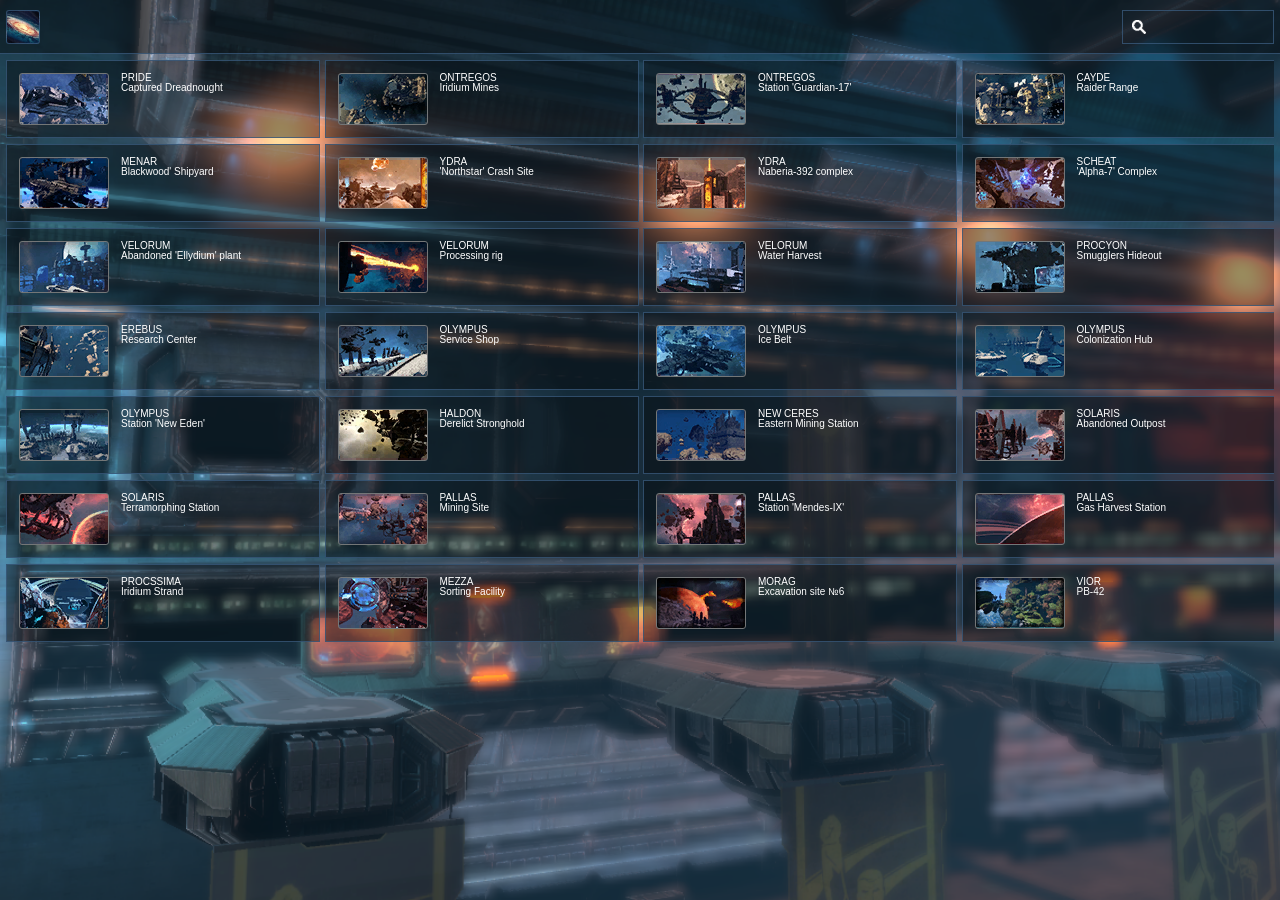
<file: index.html>
<!DOCTYPE html>
<html lang="en">
	<head>
		<link rel="stylesheet" href="style.css">
		<script src="https://code.jquery.com/jquery-1.12.4.js">
		</script>
	</head>
	<body id="body">
		<script>
			const data = {
				"multilangmap": [
					{
						"imageposition" : 2,
						"locname" : "Captured Dreadnought",
						"sysname" : "PRIDE",
						"droneposition" : "X: -545 Y: 75 Z: -245",
						"Ml" : "2",
						"id" : 3
					},
					{
						"imageposition" : 7,
						"locname" : "Iridium Mines",
						"sysname" : "ONTREGOS",
						"droneposition" : "X: -690 Y: -165 Z: 340",
						"Ml" : "7",
						"id" : 8
					},
					{
						"imageposition" : 8,
						"locname" : "Station 'Guardian-17'",
						"sysname" : "ONTREGOS",
						"droneposition" : "X: 5 Y: 170 Z: -280",
						"Ml" : "8",
						"id" : 9
					},
					{
						"imageposition" : 12,
						"locname" : "Raider Range",
						"sysname" : "CAYDE",
						"droneposition" : "X: 600 Y: -670 Z: -390",
						"Ml" : "12",
						"id" : 13
					},
					{
						"imageposition" : 13,
						"locname" : "Blackwood' Shipyard",
						"sysname" : "MENAR",
						"droneposition" : "X: 435 Y: 205 Z: 1050",
						"Ml" : "13",
						"id" : 14
					},
					{
						"imageposition" : 21,
						"locname" : "'Northstar' Crash Site",
						"sysname" : "YDRA",
						"droneposition" : "X: -910 Y: -50 Z: 410",
						"Ml" : "21",
						"id" : 22
					},
					{
						"imageposition" : 22,
						"locname" : "Naberia-392 complex",
						"sysname" : "YDRA",
						"droneposition" : "X: -10 Y: -40 Z: -180",
						"Ml" : "22",
						"id" : 23
					},
					{
						"imageposition" : 24,
						"locname" : "'Alpha-7' Complex",
						"sysname" : "SCHEAT",
						"droneposition" : "X: -1255 Y: 85 Z: -295",
						"Ml" : "24",
						"id" : 25
					},
					{
						"imageposition" : 25,
						"locname" : "Abandoned 'Ellydium' plant",
						"sysname" : "VELORUM",
						"droneposition" : "X: 380 Y: -120 Z: 240",
						"Ml" : "25",
						"id" : 26
					},
					{
						"imageposition" : 27,
						"locname" : "Processing rig",
						"sysname" : "VELORUM",
						"droneposition" : "X: -1070 Y: -165 Z: -230",
						"Ml" : "27",
						"id" : 28
					},
					{
						"imageposition" : 28,
						"locname" : "Water Harvest",
						"sysname" : "VELORUM",
						"droneposition" : "X: 900 Y: -65 Z: 545",
						"Ml" : "28",
						"id" : 29
					},
					{
						"imageposition" : 30,
						"locname" : "Smugglers Hideout",
						"sysname" : "PROCYON",
						"droneposition" : "X: -500 Y: -765 Z: 70",
						"Ml" : "30",
						"id" : 31
					},
					{
						"imageposition" : 32,
						"locname" : "Research Center",
						"sysname" : "EREBUS",
						"droneposition" : "X: 640 Y: -610 Z: 440",
						"Ml" : "32",
						"id" : 33
					},
					{
						"imageposition" : 34,
						"locname" : "Service Shop",
						"sysname" : "OLYMPUS",
						"droneposition" : "X: -175 Y: -190 Z: 595",
						"Ml" : "34",
						"id" : 35
					},
					{
						"imageposition" : 35,
						"locname" : "Ice Belt",
						"sysname" : "OLYMPUS",
						"droneposition" : "X: 675 Y: -190 Z: -240",
						"Ml" : "35",
						"id" : 36
					},
					{
						"imageposition" : 38,
						"locname" : "Colonization Hub",
						"sysname" : "OLYMPUS",
						"droneposition" : "X: 120 Y: -280 Z: 35",
						"Ml" : "38",
						"id" : 39
					},
					{
						"imageposition" : 39,
						"locname" : "Station 'New Eden'",
						"sysname" : "OLYMPUS",
						"droneposition" : "X: -40 Y: -85 Z: -935",
						"Ml" : "39",
						"id" : 40
					},
					{
						"imageposition" : 42,
						"locname" : "Derelict Stronghold",
						"sysname" : "HALDON",
						"droneposition" : "X: 785 Y: -330 Z: -370",
						"Ml" : "42",
						"id" : 43
					},
					{
						"imageposition" : 44,
						"locname" : "Eastern Mining Station",
						"sysname" : "NEW CERES",
						"droneposition" : "X: -680 Y: -160 Z: -330",
						"Ml" : "44",
						"id" : 45
					},
					{
						"imageposition" : 48,
						"locname" : "Abandoned Outpost",
						"sysname" : "SOLARIS",
						"droneposition" : "X: -120 Y: -285 Z: -890",
						"Ml" : "48",
						"id" : 49
					},
					{
						"imageposition" : 50,
						"locname" : "Terramorphing Station",
						"sysname" : "SOLARIS",
						"droneposition" : "X: 225 Y: 445 Z: 385",
						"Ml" : "50",
						"id" : 51
					},
					{
						"imageposition" : 54,
						"locname" : "Mining Site",
						"sysname" : "PALLAS",
						"droneposition" : "X: 425 Y: -275 Z: -545",
						"Ml" : "54",
						"id" : 55
					},
					{
						"imageposition" : 55,
						"locname" : "Station 'Mendes-IX'",
						"sysname" : "PALLAS",
						"droneposition" : "X: 35 Y: -145 Z: 445",
						"Ml" : "55",
						"id" : 56
					},
					{
						"imageposition" : 59,
						"locname" : "Gas Harvest Station",
						"sysname" : "PALLAS",
						"droneposition" : "X: 425 Y: -585 Z: 240",
						"Ml" : "59",
						"id" : 60
					},
					{
						"imageposition" : 63,
						"locname" : "Iridium Strand",
						"sysname" : "PROCSSIMA",
						"droneposition" : "X: 1120 Y: 100 Z: -1065",
						"Ml" : "63",
						"id" : 64
					},
					{
						"imageposition" : 68,
						"locname" : "Sorting Facility",
						"sysname" : "MEZZA",
						"droneposition" : "X: -730 Y: -150 Z: -475",
						"Ml" : "68",
						"id" : 69
					},
					{
						"imageposition" : 71,
						"locname" : "Excavation site №6",
						"sysname" : "MORAG",
						"droneposition" : "X: -465 Y: 825 Z: -330",
						"Ml" : "71",
						"id" : 76
					},
					{
						"imageposition" : 73,
						"locname" : "PB-42",
						"sysname" : "VIOR",
						"droneposition" : "X: -355 Y: -200 Z: -10",
						"Ml" : "73",
						"id" : 78
					}
				]
			};
			let htmlContent = `
				<div class="loading">
					<div class="rotating">
						<div class="rotating2">
						</div>
					</div>
					<div class="loadingtext">
						Loading
					</div>
				</div>
				<div class="Nav" style="display:none;">
					<div class="ikona">
					</div>
					<div class="lange2">
						<input class="inputlang inputlang2" type="text" id="wyszukiwarka" onkeyup="wyszukiwarka()">
					</div>
				</div>
				<div class="sbox0" style="display:none;">
					<div class="sbox" id="sbox">`;
						data.multilangmap.forEach(item => {
							htmlContent += `
								<hhh class="sbox1 clickshow" target="${item.imageposition}">
									<div class="box1 box1a${item.imageposition}" style="background-position: calc(0px) calc(-50px * ${item.imageposition})">
									</div>
									<bbb class="textbox2">
										<a>${item.sysname}</a>
										<br>
										<a>${item.locname}</a>			
									</bbb>
								</hhh>`;
						});
				htmlContent += `</div>`;
				data.multilangmap.forEach(item => {
					htmlContent += `
					<div class="ibox show${item.imageposition}" id="txtHint">
						<div class="box1 box1a${item.imageposition}" style="background-position: calc(0px) calc(-50px * ${item.imageposition})">
						</div>
						<bbb class="textbox2">
							<a>${item.sysname}</a>
							<br>
							<a>${item.locname}</a>			
						</bbb>
						<div class="textbox1 textbox1a${item.imageposition}" style="display: block; margin-left: 10px;">
							<a class="en">
								Transport drone: ${item.droneposition}
							</a>
						</div>
						<div class="hx2">
							<a><b>&times;</b></a>
						</div>
						<div class="map mapa${item.imageposition}" style="background-image: url(./images/M${item.imageposition}.png); display: flex;">
							<div class="topmap topmap${item.imageposition}" style="background-image: url(./images/buton.png); display: block;">
							</div>
						</div>
						<div class="map2 map2a${item.imageposition}" style="background-image: url(./images/l${item.imageposition}.png);">
						</div>
						<div class="text" style="text-shadow: 0 0 4px black; display:none; position: absolute; text-align: center;  color: red;">
							<b>${item.droneposition}</b>
						</div>
					</div>`;
				});
				htmlContent += `</div>`;
			document.getElementById('body').innerHTML = htmlContent;
		</script>
		
		<script>		
			jQuery
			(
				function()
				{
					jQuery(document).ready(function($) {
						$('.clickshow').click(function() {
							jQuery('.ibox').css('display', 'none');
							var systemid = $(this).attr('target'); // Pobranie wartości z atrybutu data-imageposition
							$('.show' + systemid).css('display', 'block');
						});
					});
				}
			);
			jQuery('.clickshow').click
			(
				function()
				{
					var h70 = 70;
					var marg6 = 6;
					var marg8 = 8;
					var marg9 = 9;
					var NavObl1 = Math.floor(($(window).height() - 46 - 1 - 6) / 78);
					var NavObl2 = NavObl1 * 78;
					var NavObl3 = ($(window).height() - 46 - 1 - 6) - NavObl2;
					var NavObl4 = NavObl1 * 2;
					var NavObl5 = Math.floor(NavObl3 / NavObl4);
					var NavObl6 = NavObl5 * NavObl4;
					var NavObl7 = NavObl3 - NavObl6;
					var sbox0 = $(window).height() - Nav - 13;
					if(NavObl3 < NavObl4)
					{
						var Nav = 46 + NavObl7;
						var sbox1 = 78 - marg8;
						var box1Margin = marg9;
					}
					else
					{ 
						var Nav = 46 + NavObl7;
						var sbox1 = h70 + (2 * NavObl5);
						var box1Margin = (sbox1 - 50 - 2) / 2;
					}
					var scroll = sbox1 + 2 + 6;
					var map = 208;
					var map2 = 52;
					jQuery('.map').css('width', map).delay(10);
					jQuery('.map').css('height', map);
					jQuery('.map').css('background-size', map);
					jQuery('.map').css('position', 'unset');
					jQuery('.map').css('background-position', '0');
					jQuery('.map').css('padding', '0');
					jQuery('.map').css('border-radius', '50%');
					jQuery('.topmap').css('width', map2);
					jQuery('.topmap').css('height', map2);
					jQuery('.topmap').css('background-size', map2);
					jQuery('.topmap').css('margin', '59.9% auto');
					jQuery('.topmap').css('border-radius', '50%');
					jQuery('.map2').css('display', 'none');
					jQuery('.map').css('border', '1px solid white');
					jQuery(".Nav").css('height', Nav);
					jQuery(".sbox").css('height', sbox0);
					jQuery(".sbox").css('width', 'auto');
					jQuery(".sbox1").css('height', sbox1);
					jQuery(".sbox0").css('grid-template-areas', `'a1 a2 a2 a2'`);
					jQuery(".box1").css('margin', box1Margin);
					jQuery(".textbox2").css('padding', box1Margin);
					jQuery(".box1-1").css('margin-right', box1Margin);
					jQuery('.box').css('padding', box1Margin);
					jQuery(".textbox").css('padding-bottom', box1Margin);	
					jQuery(".textbox1").css('padding-top', box1Margin);	
					jQuery(".textbox1").css('padding-bottom', box1Margin);
					jQuery(".hx2").css('right', box1Margin);	
					jQuery(".hx2").css('top', box1Margin);	
					jQuery(".ibox").css('height', $(".sbox").height() - 2);
					jQuery('.text').css('position', 'fixed');
					jQuery('.text').css('left', '0');
					jQuery('.text').css('top', '6px');
					jQuery('.text').css('width', '100vw');
					if ($(window).width() <= $(window).height())
					{
						jQuery(".sbox0").css('display', 'block');
						jQuery(".sbox").css('height', (sbox1 + 6) * 4 + 2);
						jQuery(".sbox").css('margin-bottom', '6px');
						jQuery(".ibox").css('height', $(window).height() - $(".sbox").height()  - $(".Nav").height() - 21);
						jQuery(".ibox").css('width', 'calc(100% - 2px)');
					}
					else 
					{
						jQuery(".sbox").css('margin-bottom', '0');
						jQuery(".sbox0").css('display', 'grid');
						jQuery(".ibox").css('height', $(".sbox").height() - 2);
						jQuery(".ibox").css('width', 'uset');
					}
				}
			);
		</script>
		<script>
			function wyszukiwarka() 
			{
				var input, filtr, ul, li, a, i, txtValue;
				input = document.getElementById("wyszukiwarka");
				filtr = input.value.toUpperCase();
				ul = document.getElementById("sbox");
				li = ul.getElementsByTagName("hhh");
				for (i = 0; i < li.length; i++) 
				{
					a = li[i].getElementsByTagName("bbb")[0];
					if (li) 
					{
						txtValue = a.textContent || a.innerText;
						if (txtValue.toUpperCase().indexOf(filtr) > -1) 
						{
							li[i].style.display = "";
						} 
						else 
						{
							li[i].style.display = "none";
						}
					}       
				}
			};
		</script>
		<script>
			jQuery(function () {
				function updateLayout() {
					$('.sbox').scrollTop(0);
					var windowHeight = $(window).height();
					var baseHeight = windowHeight - 46 - 1 - 6;
					var navObl1 = Math.floor(baseHeight / 78);
					var navObl2 = navObl1 * 78;
					var navObl3 = baseHeight - navObl2;
					var navObl4 = navObl1 * 2;
					var navObl5 = Math.floor(navObl3 / navObl4);
					var navObl6 = navObl5 * navObl4;
					var navObl7 = navObl3 - navObl6;
					var Nav = 46 + navObl7;
					var sbox0 = $(window).height() - Nav - 13;
					var sbox1 = 70 + (navObl3 >= navObl4 ? 2 * navObl5 : 0);
					var box1Margin = (sbox1 - 50 - 2) / 2;
					var map = 208, map2 = 52;
					jQuery('.text').css('display', 'none');
					jQuery('.map').css('width', map);
					jQuery('.map').css('height', map);
					jQuery('.map').css('background-size', map);
					jQuery('.map').css('position', 'unset');
					jQuery('.map').css('background-position', '0');
					jQuery('.map').css('padding', '0');
					jQuery('.map').css('border-radius', '50%');
					jQuery('.map').css('border', '1px solid white');
					jQuery('.topmap').css('width', map2);
					jQuery('.topmap').css('height', map2);
					jQuery('.topmap').css('background-size', map2);
					jQuery('.topmap').css('margin', '59.9% auto');
					jQuery('.topmap').css('border-radius', '50%');
					jQuery('.map2').css('display', 'none');
					jQuery(".Nav").css('height', Nav);
					jQuery(".sbox").css('height', sbox0);
					jQuery(".sbox1").css('height', sbox1);
					jQuery(".ibox").css('height', $(".sbox0").height() - 2);
					jQuery(".box1").css('margin', box1Margin);
					jQuery(".textbox2").css('padding', box1Margin);
					jQuery(".box1-1").css('margin-right', box1Margin);
					jQuery('.box').css('padding', box1Margin);
					jQuery(".textbox").css('padding-bottom', box1Margin);
					jQuery(".textbox1").css('padding-top', box1Margin);
					jQuery(".textbox1").css('padding-bottom', box1Margin);
					jQuery(".hx2").css('right', box1Margin);
					jQuery(".hx2").css('top', box1Margin);	
					jQuery('.hx2').css('display', 'none');
					if ($(window).width() <= $(window).height() && $('.ibox').filter(function() {
						return $(this).css('display') === 'block';
					}).length > 0)
					{
						jQuery(".sbox0").css('display', 'block');
						jQuery(".sbox").css('height', (sbox1 + 6) * 4 + 2);
						jQuery(".sbox").css('margin-bottom', '6px');
						jQuery(".ibox").css('height', $(window).height() - $(".sbox").height()  - $(".Nav").height() - 21);
						jQuery(".ibox").css('width', 'calc(100% - 2px)');
					}
					 else if ($(window).width() <= $(window).height())
					{
						jQuery(".sbox0").css('display', 'block');
						jQuery(".ibox").css('width', 'calc(100% - 2px)');
					}
					
					else 
					{
						jQuery(".sbox").css('margin-bottom', '0');
						jQuery(".sbox0").css('display', 'grid');
						jQuery(".ibox").css('height', $(".sbox").height() - 2);
						jQuery(".ibox").css('width', 'uset');
					}
					jQuery('.topmap').click
					(
						function(event) 
						{
							event.stopPropagation();
							jQuery('.text').css('display', 'block');
							jQuery('.map').css('background-color', 'rgba(0,0,0,0.0)');
							jQuery('.map2').css('display', 'block');
							jQuery('.map2').css('position', 'fixed');
							jQuery('.map2').css('border-radius', '0%');
							jQuery('.map2').css('top', '0');
							jQuery('.map2').css('left', '0');
							jQuery('.map2').css('background-repeat', 'no-repeat');
							jQuery('.map2').css('background-color', 'rgba(0,0,0,0.7)');
							jQuery('.map2').css('border', '0px solid white');
							jQuery('.hx2').css('display', 'flex');	
							jQuery(".hx2").css('height', '20px');
							jQuery(".hx2").css('width', '20px');
							jQuery(".hx2").css('font-size', '15px');
							if($(window).width() >= $(window).height())
							{
								jQuery('.text').css('top', '6px');
								jQuery(".hx2").css('border-radius', '0.3125vw');
								jQuery('.map2').css('background-position', ($(window).width() - $(window).height()) / 2 + 'px 0');
								jQuery('.map2').css('padding', '0 calc(' + ($(window).width() - $(window).height()) / 2 + 'px)');
								jQuery('.map2').css('height', $(window).height());
								jQuery('.map2').css('background-size', $(window).height());
								jQuery('.map2').css('width', $(window).height());
							}
							else
							{
								jQuery('.text').css('top', ($(window).height() - $(window).width()) / 2 + 6);
								jQuery(".hx2").css('border-radius', '0.3125vh');	
								jQuery('.map2').css('background-position', '0 ' + ($(window).height() - $(window).width()) / 2 + 'px');
								jQuery('.map2').css('padding', ($(window).height() - $(window).width()) / 2 + 'px 0');
								jQuery('.map2').css('height', $(window).width());
								jQuery('.map2').css('background-size', $(window).width());
								jQuery('.map2').css('width', $(window).width());
							}
					});
					jQuery('.map').click
					(
						function()
						{
							jQuery('.text').css('display', 'block');
							jQuery('.map').css('position', 'fixed');
							jQuery('.map').css('border-radius', '0%');
							jQuery('.map').css('left', '0');
							jQuery('.map').css('top', '0');
							jQuery('.map').css('background-repeat', 'no-repeat');
							jQuery('.map').css('background-color', 'rgba(0,0,0,0.7)');
							jQuery('.map').css('border', '0px solid white');
							jQuery('.hx2').css('display', 'flex');
							jQuery(".hx2").css('height', '20px');
							jQuery(".hx2").css('width', '20px');
							jQuery(".hx2").css('font-size', '15px');
							if($(window).width() >= $(window).height())
							{
								jQuery('.text').css('top', '6px');
								jQuery(".hx2").css('border-radius', '0.3125vw');
								jQuery('.map').css('background-position', ($(window).width() - $(window).height()) / 2 + 'px 0');
								jQuery('.map').css('padding', '0 calc(' + ($(window).width() - $(window).height()) / 2 + 'px)');
								jQuery('.map').css('height', $(window).height());
								jQuery('.map').css('background-size', $(window).height());
								jQuery('.map').css('width', $(window).height());
								jQuery('.topmap').css('height', $(window).height() / 4);
								jQuery('.topmap').css('background-size', $(window).height() / 4);
								jQuery('.topmap').css('width', $(window).height() / 4);
							}
							else
							{
								jQuery('.text').css('top', ($(window).height() - $(window).width()) / 2 + 6);
								jQuery(".hx2").css('border-radius', '0.3125vh');
								jQuery('.map').css('background-position', '0 ' + ($(window).height() - $(window).width()) / 2 + 'px');
								jQuery('.map').css('padding', ($(window).height() - $(window).width()) / 2 + 'px 0');
								jQuery('.map').css('height', $(window).width());
								jQuery('.map').css('background-size', $(window).width());
								jQuery('.map').css('width', $(window).width());
								jQuery('.topmap').css('height', $(window).width() / 4);
								jQuery('.topmap').css('background-size', $(window).width() / 4);
								jQuery('.topmap').css('width', $(window).width() / 4);
							}
						}
					);
					var map = 208;
					var map2 = 52;
					jQuery('.hx2').click
					(
						function()
						{
							jQuery('.text').css('display', 'none');
							jQuery('.map').css('background-color', 'rgba(0,0,0,0.0)');
							jQuery('.map').css('height', map);
							jQuery('.map').css('width', map);
							jQuery('.map').css('background-size', map);
							jQuery('.map').css('position', 'unset');
							jQuery('.map').css('background-position', '0');
							jQuery('.map').css('border-radius', '50%');
							jQuery('.map').css('padding', '0');
							jQuery('.map').css('border', '1px solid white');
							jQuery('.map2').css('display', 'none');
							jQuery('.topmap').css('width', map2);
							jQuery('.topmap').css('height', map2);
							jQuery('.topmap').css('background-size', map2);
							jQuery('.hx2').css('display', 'none');
						}
					);
				}
				updateLayout();
				$(window).resize(updateLayout);
			});
		</script>
		<script>
			$(document).ready(function () {
				var scrollAmount = $('.sbox1').height() + 8;
				
				// Aktualizacja wartości scrolla przy zmianie rozmiaru okna
				$(window).resize(function () {
					scrollAmount = $('.sbox1').height() + 8;
				});

				// Obsługa klawiszy
				$(document).keyup(function (e) {
					if (e.keyCode === 27) $('.hx2').click();
					if (e.keyCode === 38 || e.keyCode === 87) $('#sbox')[0].scrollBy(0, -scrollAmount);
					if (e.keyCode === 40 || e.keyCode === 83) $('#sbox')[0].scrollBy(0, scrollAmount);
				});

				// Obsługa przewijania myszką
				$('.sbox').on('wheel', function (event) {
					if (event.originalEvent.deltaY > 0) {
						$('#sbox')[0].scrollBy(0, scrollAmount);
					} else {
						$('#sbox')[0].scrollBy(0, -scrollAmount);
					}
				});

				// Obsługa przewijania na urządzeniach mobilnych (dotyk)
				var startY = 0;

				$('.sbox').on('touchstart', function (event) {
					startY = event.touches[0].clientY;
				});

				$('.sbox').on('touchmove', function (event) {
					var endY = event.touches[0].clientY;
					var deltaY = startY - endY;

					if (Math.abs(deltaY) > 10) { // Zapobiega drobnym ruchom
						if (deltaY > 0) {
							$('#sbox')[0].scrollBy(0, scrollAmount);
						} else {
							$('#sbox')[0].scrollBy(0, -scrollAmount);
						}
					}
				});
			});
		</script>
		<script>
			$(window).load
			(
				function()
				{
					$(".loading").hide();
				}
			);
		</script>
		<script>
					jQuery('.Nav').css('display', 'flex');
					jQuery('.sbox0').css('display', 'grid');
					
		</script>
	</body>
</html>
</file>
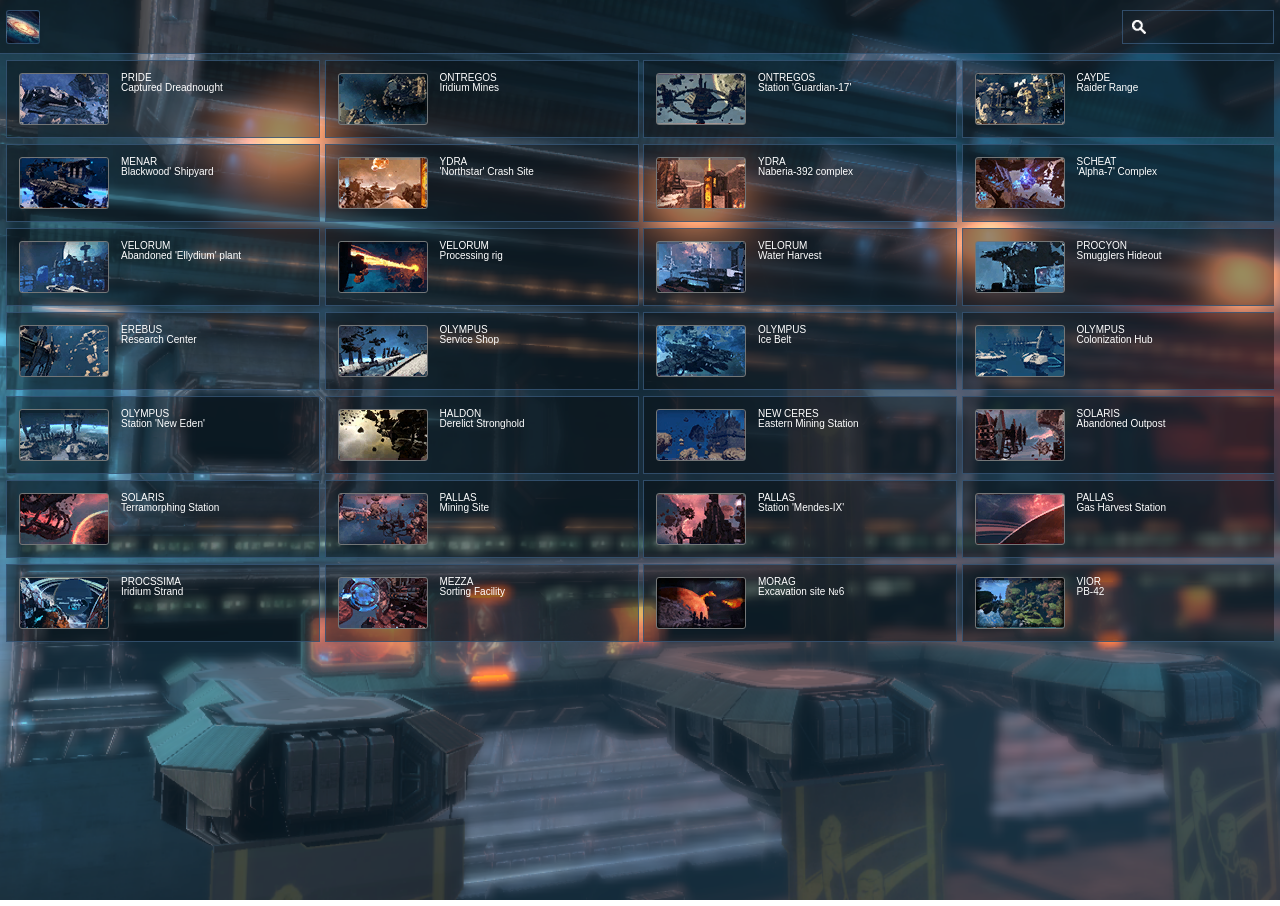
<file: Start.html>
<!DOCTYPE html>
<html lang="en">
	<head>
		<link rel="stylesheet" href="style.css">
		<script src="https://code.jquery.com/jquery-1.12.4.js">
		</script>
	</head>
	<body id="body">
		<script>
			const data = {
				"multilangmap": [
					{
						"imageposition" : 2,
						"locname" : "Captured Dreadnought",
						"sysname" : "PRIDE",
						"droneposition" : "X: -545 Y: 75 Z: -245",
						"Ml" : "2",
						"id" : 3
					},
					{
						"imageposition" : 7,
						"locname" : "Iridium Mines",
						"sysname" : "ONTREGOS",
						"droneposition" : "X: -690 Y: -165 Z: 340",
						"Ml" : "7",
						"id" : 8
					},
					{
						"imageposition" : 8,
						"locname" : "Station 'Guardian-17'",
						"sysname" : "ONTREGOS",
						"droneposition" : "X: 5 Y: 170 Z: -280",
						"Ml" : "8",
						"id" : 9
					},
					{
						"imageposition" : 12,
						"locname" : "Raider Range",
						"sysname" : "CAYDE",
						"droneposition" : "X: 600 Y: -670 Z: -390",
						"Ml" : "12",
						"id" : 13
					},
					{
						"imageposition" : 13,
						"locname" : "Blackwood' Shipyard",
						"sysname" : "MENAR",
						"droneposition" : "X: 435 Y: 205 Z: 1050",
						"Ml" : "13",
						"id" : 14
					},
					{
						"imageposition" : 21,
						"locname" : "'Northstar' Crash Site",
						"sysname" : "YDRA",
						"droneposition" : "X: -910 Y: -50 Z: 410",
						"Ml" : "21",
						"id" : 22
					},
					{
						"imageposition" : 22,
						"locname" : "Naberia-392 complex",
						"sysname" : "YDRA",
						"droneposition" : "X: -10 Y: -40 Z: -180",
						"Ml" : "22",
						"id" : 23
					},
					{
						"imageposition" : 24,
						"locname" : "'Alpha-7' Complex",
						"sysname" : "SCHEAT",
						"droneposition" : "X: -1255 Y: 85 Z: -295",
						"Ml" : "24",
						"id" : 25
					},
					{
						"imageposition" : 25,
						"locname" : "Abandoned 'Ellydium' plant",
						"sysname" : "VELORUM",
						"droneposition" : "X: 380 Y: -120 Z: 240",
						"Ml" : "25",
						"id" : 26
					},
					{
						"imageposition" : 27,
						"locname" : "Processing rig",
						"sysname" : "VELORUM",
						"droneposition" : "X: -1070 Y: -165 Z: -230",
						"Ml" : "27",
						"id" : 28
					},
					{
						"imageposition" : 28,
						"locname" : "Water Harvest",
						"sysname" : "VELORUM",
						"droneposition" : "X: 900 Y: -65 Z: 545",
						"Ml" : "28",
						"id" : 29
					},
					{
						"imageposition" : 30,
						"locname" : "Smugglers Hideout",
						"sysname" : "PROCYON",
						"droneposition" : "X: -500 Y: -765 Z: 70",
						"Ml" : "30",
						"id" : 31
					},
					{
						"imageposition" : 32,
						"locname" : "Research Center",
						"sysname" : "EREBUS",
						"droneposition" : "X: 640 Y: -610 Z: 440",
						"Ml" : "32",
						"id" : 33
					},
					{
						"imageposition" : 34,
						"locname" : "Service Shop",
						"sysname" : "OLYMPUS",
						"droneposition" : "X: -175 Y: -190 Z: 595",
						"Ml" : "34",
						"id" : 35
					},
					{
						"imageposition" : 35,
						"locname" : "Ice Belt",
						"sysname" : "OLYMPUS",
						"droneposition" : "X: 675 Y: -190 Z: -240",
						"Ml" : "35",
						"id" : 36
					},
					{
						"imageposition" : 38,
						"locname" : "Colonization Hub",
						"sysname" : "OLYMPUS",
						"droneposition" : "X: 120 Y: -280 Z: 35",
						"Ml" : "38",
						"id" : 39
					},
					{
						"imageposition" : 39,
						"locname" : "Station 'New Eden'",
						"sysname" : "OLYMPUS",
						"droneposition" : "X: -40 Y: -85 Z: -935",
						"Ml" : "39",
						"id" : 40
					},
					{
						"imageposition" : 42,
						"locname" : "Derelict Stronghold",
						"sysname" : "HALDON",
						"droneposition" : "X: 785 Y: -330 Z: -370",
						"Ml" : "42",
						"id" : 43
					},
					{
						"imageposition" : 44,
						"locname" : "Eastern Mining Station",
						"sysname" : "NEW CERES",
						"droneposition" : "X: -680 Y: -160 Z: -330",
						"Ml" : "44",
						"id" : 45
					},
					{
						"imageposition" : 48,
						"locname" : "Abandoned Outpost",
						"sysname" : "SOLARIS",
						"droneposition" : "X: -120 Y: -285 Z: -890",
						"Ml" : "48",
						"id" : 49
					},
					{
						"imageposition" : 50,
						"locname" : "Terramorphing Station",
						"sysname" : "SOLARIS",
						"droneposition" : "X: 225 Y: 445 Z: 385",
						"Ml" : "50",
						"id" : 51
					},
					{
						"imageposition" : 54,
						"locname" : "Mining Site",
						"sysname" : "PALLAS",
						"droneposition" : "X: 425 Y: -275 Z: -545",
						"Ml" : "54",
						"id" : 55
					},
					{
						"imageposition" : 55,
						"locname" : "Station 'Mendes-IX'",
						"sysname" : "PALLAS",
						"droneposition" : "X: 35 Y: -145 Z: 445",
						"Ml" : "55",
						"id" : 56
					},
					{
						"imageposition" : 59,
						"locname" : "Gas Harvest Station",
						"sysname" : "PALLAS",
						"droneposition" : "X: 425 Y: -585 Z: 240",
						"Ml" : "59",
						"id" : 60
					},
					{
						"imageposition" : 63,
						"locname" : "Iridium Strand",
						"sysname" : "PROCSSIMA",
						"droneposition" : "X: 1120 Y: 100 Z: -1065",
						"Ml" : "63",
						"id" : 64
					},
					{
						"imageposition" : 68,
						"locname" : "Sorting Facility",
						"sysname" : "MEZZA",
						"droneposition" : "X: -730 Y: -150 Z: -475",
						"Ml" : "68",
						"id" : 69
					},
					{
						"imageposition" : 71,
						"locname" : "Excavation site №6",
						"sysname" : "MORAG",
						"droneposition" : "X: -465 Y: 825 Z: -330",
						"Ml" : "71",
						"id" : 76
					},
					{
						"imageposition" : 73,
						"locname" : "PB-42",
						"sysname" : "VIOR",
						"droneposition" : "X: -355 Y: -200 Z: -10",
						"Ml" : "73",
						"id" : 78
					}
				]
			};
			let htmlContent = `
				<div class="loading">
					<div class="rotating">
						<div class="rotating2">
						</div>
					</div>
					<div class="loadingtext">
						Loading
					</div>
				</div>
				<div class="Nav" style="display:none;">
					<div class="ikona">
					</div>
					<div class="lange2">
						<input class="inputlang inputlang2" type="text" id="wyszukiwarka" onkeyup="wyszukiwarka()">
					</div>
				</div>
				<div class="sbox0" style="display:none;">
					<div class="sbox" id="sbox">`;
						data.multilangmap.forEach(item => {
							htmlContent += `
								<hhh class="sbox1 clickshow" target="${item.imageposition}">
									<div class="box1 box1a${item.imageposition}" style="background-position: calc(0px) calc(-50px * ${item.imageposition})">
									</div>
									<bbb class="textbox2">
										<a>${item.sysname}</a>
										<br>
										<a>${item.locname}</a>			
									</bbb>
								</hhh>`;
						});
				htmlContent += `</div>`;
				data.multilangmap.forEach(item => {
					htmlContent += `
					<div class="ibox show${item.imageposition}" id="txtHint">
						<div class="box1 box1a${item.imageposition}" style="background-position: calc(0px) calc(-50px * ${item.imageposition})">
						</div>
						<bbb class="textbox2">
							<a>${item.sysname}</a>
							<br>
							<a>${item.locname}</a>			
						</bbb>
						<div class="textbox1 textbox1a${item.imageposition}" style="display: block; margin-left: 10px;">
							<a class="en">
								Transport drone: ${item.droneposition}
							</a>
						</div>
						<div class="hx2">
							<b>
							x
							</b>
						</div>
						<div class="map mapa${item.imageposition}" style="background-image: url(./images/M${item.imageposition}.png); display: flex;">
							<div class="topmap topmap${item.imageposition}" style="background-image: url(./images/buton.png); display: block;">
							</div>
						</div>
						<div class="map2 map2a${item.imageposition}" style="background-image: url(./images/l${item.imageposition}.png);">
						</div>
						<div class="text" style="display:none; position: absolute; text-align: center;  color: red;">
							${item.droneposition}
						</div>
					</div>`;
				});
				htmlContent += `</div>`;
			document.getElementById('body').innerHTML = htmlContent;
		</script>
		
		<script>		
			jQuery
			(
				function()
				{
					jQuery(document).ready(function($) {
						$('.clickshow').click(function() {
							jQuery('.ibox').css('display', 'none');
							var systemid = $(this).attr('target'); // Pobranie wartości z atrybutu data-imageposition
							$('.show' + systemid).css('display', 'block');
						});
					});
				}
			);
			jQuery('.clickshow').click
			(
				function()
				{
					var h70 = 70;
					var marg6 = 6;
					var marg8 = 8;
					var marg9 = 9;
					var NavObl1 = Math.floor(($(window).height() - 46 - 1 - 6) / 78);
					var NavObl2 = NavObl1 * 78;
					var NavObl3 = ($(window).height() - 46 - 1 - 6) - NavObl2;
					var NavObl4 = NavObl1 * 2;
					var NavObl5 = Math.floor(NavObl3 / NavObl4);
					var NavObl6 = NavObl5 * NavObl4;
					var NavObl7 = NavObl3 - NavObl6;
					if(NavObl3 < NavObl4)
					{
						var Nav = 46 + NavObl7;
						var sbox0 = $(window).height() - Nav - 7;
						var sbox1 = 78 - marg8;
						var box1Margin = marg9;
					}
					else
					{ 
						var Nav = 46 + NavObl7;
						var sbox0 = $(window).height() - Nav - 1 - marg6;
						var sbox1 = h70 + (2 * NavObl5);
						var box1Margin = (sbox1 - 50 - 2) / 2;
					}
					var scroll = sbox1 + 2 + 6;
					var map = 208;
					var map2 = 52;
					jQuery('.map').css('width', map).delay(10);
					jQuery('.map').css('height', map);
					jQuery('.map').css('background-size', map);
					jQuery('.map').css('position', 'unset');
					jQuery('.map').css('background-position', '0');
					jQuery('.map').css('padding', '0');
					jQuery('.map').css('border-radius', '50%');
					jQuery('.topmap').css('width', map2);
					jQuery('.topmap').css('height', map2);
					jQuery('.topmap').css('background-size', map2);
					jQuery('.topmap').css('margin', '59.9% auto');
					jQuery('.topmap').css('border-radius', '50%');
					jQuery('.map2').css('display', 'none');
					jQuery('.map').css('border', '1px solid white');
					jQuery(".Nav").css('height', Nav);
					jQuery(".sbox").css('height', sbox0);
					jQuery(".sbox1").css('height', sbox1);
					jQuery(".box1").css('margin', box1Margin);
					jQuery(".textbox2").css('padding', box1Margin);
					jQuery(".box1-1").css('margin-right', box1Margin);
					jQuery('.box').css('padding', box1Margin);
					jQuery(".textbox").css('padding-bottom', box1Margin);	
					jQuery(".textbox1").css('padding-top', box1Margin);	
					jQuery(".textbox1").css('padding-bottom', box1Margin);
					jQuery(".hx2").css('right', box1Margin);	
					jQuery(".hx2").css('top', box1Margin);	
					jQuery(".ibox").css('height', $(".sbox0").height() - 8);
					jQuery('.text').css('position', 'fixed');
					jQuery('.text').css('left', '0');
					jQuery('.text').css('top', '0');
					jQuery('.text').css('width', '100vw');
					jQuery('.topmap').click
					(
						function(event) 
						{
							event.stopPropagation();
							jQuery('.text').css('display', 'block');
							jQuery('.map2').css('display', 'block');
							jQuery('.map2').css('position', 'fixed');
							jQuery('.map2').css('border-radius', '0%');
							jQuery('.map2').css('top', '0');
							jQuery('.map2').css('left', '0');
							jQuery('.map2').css('background-repeat', 'no-repeat');
							jQuery('.map').css('background-color', 'rgba(0,0,0,0.0)');
							jQuery('.map2').css('background-color', 'rgba(0,0,0,0.7)');
							jQuery('.map2').css('border', '0px solid white');
							jQuery('.hx2').css('display', 'block');
							if($(window).width() >= $(window).height())
							{
								jQuery('.map2').css('background-position-x', 'calc((100vw - 100vh) / 2)');
								jQuery('.map2').css('padding', '0 calc((100vw - 100vh) / 2)');
								jQuery('.map2').css('height', '100vh');
								jQuery('.map2').css('background-size', '100vh');
								jQuery('.map2').css('width', '100vh');
							}
							else
							{
								jQuery('.map2').css('background-position-y', 'calc((100vh - 100vw) / 2)');
								jQuery('.map2').css('padding', 'calc((100vh - 100vw) / 2) 0');
								jQuery('.map2').css('height', '100vw');
								jQuery('.map2').css('background-size', '100vw');
								jQuery('.map2').css('width', '100vw');
							}
					});
					jQuery('.map').click
					(
						function()
						{
							jQuery('.text').css('display', 'block');
							jQuery('.map').css('position', 'fixed');
							jQuery('.map').css('border-radius', '0%');
							jQuery('.map').css('left', '0');
							jQuery('.map').css('top', '0');
							jQuery('.map').css('background-repeat', 'no-repeat');
							jQuery('.map').css('background-color', 'rgba(0,0,0,0.7)');
							jQuery('.map').css('border', '0px solid white');
							jQuery('.topmap').css('height', '25vh');
							jQuery('.topmap').css('background-size', '25vh');
							jQuery('.topmap').css('width', '25vh');
							jQuery('.hx2').css('display', 'block');
							if($(window).width() >= $(window).height())
							{
								jQuery('.map').css('background-position-x', 'calc((100vw - 100vh) / 2)');
								jQuery('.map').css('padding', '0 calc((100vw - 100vh) / 2)');
								jQuery('.map').css('height', '100vh');
								jQuery('.map').css('background-size', '100vh');
								jQuery('.map').css('width', '100vh');
							}
							else
							{
								jQuery('.map').css('background-position-y', 'calc((100vh - 100vw) / 2)');
								jQuery('.map').css('padding', 'calc((100vh - 100vw) / 2) 0');
								jQuery('.map').css('height', '100vw');
								jQuery('.map').css('background-size', '100vw');
								jQuery('.map').css('width', '100vw');
							}
						}
					);
					var map = 208;
					var map2 = 52;
					jQuery('.hx2').click
					(
						function()
						{
							jQuery('.text').css('display', 'none');
							jQuery('.map').css('background-color', 'rgba(0,0,0,0.0)');
							jQuery('.map').css('height', map);
							jQuery('.map').css('width', map);
							jQuery('.map').css('background-size', map);
							jQuery('.map').css('position', 'unset');
							jQuery('.map').css('background-position', '0');
							jQuery('.map').css('border-radius', '50%');
							jQuery('.map').css('padding', '0');
							jQuery('.map').css('border', '1px solid white');
							jQuery('.map2').css('display', 'none');
							jQuery('.topmap').css('width', map2);
							jQuery('.topmap').css('height', map2);
							jQuery('.topmap').css('background-size', map2);
							jQuery('.hx2').css('display', 'none');
						}
					);
					jQuery('body').css('display', 'grid');
				}
			);
		</script>
		<script>
			function wyszukiwarka() 
			{
				var input, filtr, ul, li, a, i, txtValue;
				input = document.getElementById("wyszukiwarka");
				filtr = input.value.toUpperCase();
				ul = document.getElementById("sbox");
				li = ul.getElementsByTagName("hhh");
				for (i = 0; i < li.length; i++) 
				{
					a = li[i].getElementsByTagName("bbb")[0];
					if (li) 
					{
						txtValue = a.textContent || a.innerText;
						if (txtValue.toUpperCase().indexOf(filtr) > -1) 
						{
							li[i].style.display = "";
						} 
						else 
						{
							li[i].style.display = "none";
						}
					}       
				}
			};
		</script>
		<script>
			jQuery(function () {
				function updateLayout() {
					$('.sbox').scrollTop(0);
					var windowHeight = $(window).height();
					var baseHeight = windowHeight - 46 - 1 - 6;
					var navObl1 = Math.floor(baseHeight / 78);
					var navObl2 = navObl1 * 78;
					var navObl3 = baseHeight - navObl2;
					var navObl4 = navObl1 * 2;
					var navObl5 = Math.floor(navObl3 / navObl4);
					var navObl6 = navObl5 * navObl4;
					var navObl7 = navObl3 - navObl6;
					var Nav = 46 + navObl7;
					var sbox0 = windowHeight - Nav - (navObl3 < navObl4 ? 7 : 1) - 6;
					var sbox1 = 70 + (navObl3 >= navObl4 ? 2 * navObl5 : 0);
					var box1Margin = (sbox1 - 50 - 2) / 2;
					var map = 208, map2 = 52;
					jQuery('.text').css('display', 'none');
					jQuery('.map').css('width', map);
					jQuery('.map').css('height', map);
					jQuery('.map').css('background-size', map);
					jQuery('.map').css('position', 'unset');
					jQuery('.map').css('background-position', '0');
					jQuery('.map').css('padding', '0');
					jQuery('.map').css('border-radius', '50%');
					jQuery('.map').css('border', '1px solid white');
					jQuery('.topmap').css('width', map2);
					jQuery('.topmap').css('height', map2);
					jQuery('.topmap').css('background-size', map2);
					jQuery('.topmap').css('margin', '59.9% auto');
					jQuery('.topmap').css('border-radius', '50%');
					jQuery('.map2').css('display', 'none');
					jQuery(".Nav").css('height', Nav);
					jQuery(".sbox").css('height', sbox0);
					jQuery(".sbox1").css('height', sbox1);
					jQuery(".ibox").css('height', $(".sbox0").height() - 8);
					jQuery(".box1").css('margin', box1Margin);
					jQuery(".textbox2").css('padding', box1Margin);
					jQuery(".box1-1").css('margin-right', box1Margin);
					jQuery('.box').css('padding', box1Margin);
					jQuery(".textbox").css('padding-bottom', box1Margin);
					jQuery(".textbox1").css('padding-top', box1Margin);
					jQuery(".textbox1").css('padding-bottom', box1Margin);
					jQuery(".hx2").css('right', box1Margin);
					jQuery(".hx2").css('top', box1Margin);
				}
				updateLayout();
				$(window).resize(updateLayout);
			});
		</script>
		<script>
			$(document).keyup
			(
				function(e) 
				{
					var scroll = $('.sbox1').height() + 2 + 6;
					$(window).resize
					(
						function() 
						{
							var scroll = $('.sbox1').height() + 2 + 6;
						}
					)
					if (e.keyCode === 27) $('.hx2').click();
					if (e.keyCode === 38) document.getElementById('sbox').scrollBy(0, -scroll);
					if (e.keyCode === 87) document.getElementById('sbox').scrollBy(0, -scroll);
					if (e.keyCode === 40) document.getElementById('sbox').scrollBy(0, scroll);
					if (e.keyCode === 83) document.getElementById('sbox').scrollBy(0, scroll);
				}
			)
			$('.sbox').on
			(
				'wheel', function(event) 
				{
					jQuery
					(
						function() 
						{
							var scroll = $('.sbox1').height() + 2 + 6;
							if (event.originalEvent.deltaY > 0) 
							{
								document.getElementById('sbox').scrollBy(0, scroll);
							} 
							else 
							{
								document.getElementById('sbox').scrollBy(0, -scroll);
							};
						}
					);
					$(window).resize
					(
						function() 
						{
							var scroll = $('.sbox1').height() + 2 + 6;
							if (event.originalEvent.deltaY > 0) 
							{
								document.getElementById('sbox').scrollBy(0, scroll);
							} 
							else 
							{
								document.getElementById('sbox').scrollBy(0, -scroll);
							};
						}
					);
				}
			);
		</script>
		<script>
			$(window).load
			(
				function()
				{
					$(".loading").hide();
				}
			);
		</script>
		<script>
					jQuery('.Nav').css('display', 'flex');
					jQuery('.sbox0').css('display', 'grid');
					
		</script>
	</body>
</html>
</file>
<file: style.css>
﻿::-webkit-scrollbar {
    width: 0;
	display:none;
}
::-webkit-scrollbar-track {
    background: rgba(0,0,0,0.0);
}
::-webkit-scrollbar-track:hover {
    background: rgba(0,0,0,0.3);
}
::-webkit-scrollbar-thumb {
    background: rgba(255,0,0,0.1);
}
::-webkit-scrollbar-thumb:hover {
    background: rgba(255,0,0,0.3);
}
::-moz-scrollbar {
    width: 0;
	display:none;
}
::-moz-scrollbar-track {
    background: rgba(0,0,0,0.0);
}
::-moz-scrollbar-thumb {
    background: rgba(255,0,0,0.1);
}
::-moz-scrollbar-track:hover {
    background: rgba(0,0,0,0.3);
}
::-moz-scrollbar-thumb:hover {
    background: rgba(255,0,0,0.3);
}
* {
  user-select: none; /* Blokuje zaznaczanie tekstu */
  -webkit-user-select: none; /* Dla przeglądarek opartych na WebKit (Chrome, Safari) */
  -moz-user-select: none; /* Dla Firefoksa */
  -ms-user-select: none; /* Dla Internet Explorera/Edge */
}
html {
	margin:0;
	padding:0;
}
	body {
		position: fixed;
		height: 100%;
		width: 100%;
		margin:0;
		padding:0;
	}
		.Nav
		{
			background: rgba(0,0,0,0.4);
			width: 100%;
			z-index: 9000;
			border-bottom: 1px solid rgba(57, 89, 123,0.8);
			justify-content: flex-end;
			align-items: center;
		}
			.ikona 
			{
				background-image: url(./images/favicon.ico);
				background-size: 32px;
				display: block;
				position: absolute;
				height: 32px;
				width: 32px;
				left: 6px;
				float: left;
				border-radius: 3px;
				border: 1px solid rgba(57, 89, 123,0.8);	
			}
				.ikona2
				{
					background-image: url(./images/licz.png);
					background-size: 32px;
					display: block;
					height: 32px;
					width: 32px;
					margin-left: 6px;
					float: left;
					border-radius: 3px;	
				}
			.licz 
			{
				border-radius: 3px;
				display: flex;
				left: 46px;
				height: 32px;
				padding:0 6px 0 0;
				position: absolute;
				border: 1px solid rgba(57, 89, 123,0.8);	
			}
				.licz > p
				{
					padding:0 0 0 6px;
					color: white;
					float: left;
					margin: auto;
				}
			.lange2 {    
				font-size: 10px;
				width: 150px;
				line-height: 10px;
				display: block;
				height: 32px;
				float: right;
				cursor: pointer;
				border: 1px solid rgba(57, 89, 123,0.8);
				text-align: center;
				color: rgb(142, 197, 228);
				margin-right: 6px;
			}
				.inputlang {
					background: transparent;
					border-width:0;
					outline:none;
					color: #FFFFFF;
					border-radius:3px; 
					cursor:pointer;  
					font-size:10px; 
					-webkit-appearance: none;
					-moz-appearance: none;
					appearance: none;
					height: 100%;
					display: block;
					width: 100%;
					text-align: center;
				}
				#wyszukiwarka {
					background-image: url('./images/searchicon.png');
					background-position: calc(9px) calc(9px);
					background-size: calc(9px * 1.5) calc(9px * 1.5);
					background-repeat: no-repeat;
					outline: none;
					width: 118px;
					padding-left:32px;
					text-align: left;
				}
			.lange{
				width: 150px;
				font-size: 10px;
				line-height: 10px;
				display: block;
				height: 32px;
				float: right;
				cursor: pointer;
				border: 1px solid rgba(57, 89, 123,0.8);
				text-align: center;
				color: rgb(142, 197, 228);
				margin-right: 6px;
			}
		.sbox0 {
			width: auto;
			overflow-x: hidden;
			overflow-y: hidden;
			z-index: 90000;
			padding:6px;
			gap:6px;
			grid-template-columns: repeat(auto-fit, minmax(312px, 1fr));
			grid-auto-rows: minmax(min-content, max-content);
			grid-template-areas: 'a1 a1 a1 a1';
		}
			.sbox {
				width: calc(100vw - 12px);
				grid-area: a1;
				overflow-x: hidden;
				overflow-y: hidden;
				gap:6px;
				z-index: 90000;
				display: grid;
				grid-template-columns: repeat(auto-fit, minmax(312px, 1fr));
				grid-auto-rows: minmax(min-content, max-content);
			}
				.sbox1 {
					float: left;
					min-width:312px;
					min-height:70px;
					display: block;
					position: relative;
					z-index: 90000;
					background: rgba(0,0,0,0.4);
					border: 1px solid rgba(57, 89, 123,0.8);
				}
					.box1 {
						display: block;
						float: left;
						background: black;
						width: 88px;
						height: 50px;
						background-image: url(./images/lokacje.png);
						border: 1px solid rgb(115,118,119);
						background-size: 88px;
						border-radius: 3px;
					}
					.textbox2 {
						display: block;
						font-size: 10px;
						height: 52px;
						line-height: 10px;
						color: #FFFFFF;
					}
			.ibox {
				background: rgba(0,0,0,0.4);
				top: 0;
				left:0;
				position: relative;
				overflow-x: scroll;
				float: left;
				display:block;
				z-index: 90000;
				grid-area: a2;
				float: left;
				display:none;
				border: 1px solid rgba(57, 89, 123,0.8);
				z-index: 90000;
			}
				.box1-1 {
					display: block;
					float: left;
					background: black;
					width: 88px;
					height: 50px;
					background-image: url(./images/lokacje.png);
					border: 1px solid rgb(115,118,119);
					background-size: 88px;
					border-radius: 3px;
				}
				
				.textbox {
					font-size: 10px;
					display: block;
					height: 52px;
					color: #FFFFFF;
					border-bottom: 1px solid rgb(80, 82, 82);
				}
				.textbox1 {
					font-size: 10px;
					color: #FFFFFF;
				}
				.itembox 
				{
					display: flex;
					height: auto;
					flex-wrap: wrap;
					border: 1px solid rgb(80, 82, 82);
					border-radius: 0.3125vw;
					justify-content: center;
					align-items: center;
				}
					.item
					{
						display: block;
						height: 52px;
						width: 52px;
						margin: 4px;
						float: initial;
						border: 1px solid white;
						background-size: 52px;
					}
					.item:hover
					{
						background-image: url(https://apporsite.com/LinkMe/LinkMe-logo-white-64.png) !important; 
						background-repeat: no-repeat;
						background-size: 60%;
						background-position: 50%;
					}
						.gun > div 
						{
							display:none;
							min-width: 14vw;
							text-align: center;
						}
						.gun:hover > div 
						{
							display:block;
							font-size:1vw; 
							line-height:1.4vw; 
							color: #FFFFFF;
							background: rgb(22,32,38);
							position: relative;
							float: left;
							margin-left: -9px;
							margin-top: 56px;
							margin-right: -9px;
							width: 280px;
							height: 70px;
							padding: 8px;
						}
						.gun > div:hover 
						{
							display:none;
						}
							.gun:hover > div > a 
							{
								display: block;
								margin: 0.3125vw;
								float: left;
							}
						.hov 
						{
							
						}
							.item1
							{
								display: block;
								height: 52px;
								width: 52px;
								float: left;
								margin: 4px;
								border: 1px solid white;
								margin: 8px;
							}
							.textbox3 
							{
								font-size: 10px;
								display: block;
								color: #FFFFFF;
								text-align: left;
								border: 1px solid rgb(48, 48, 48);
								box-shadow: 0px 0px 0px 1px rgb(0 0 0);
								padding: 8px;
								line-height: 12px;
								height: 52px;
							}

html 
{
	-ms-overflow-style: none;
	background: url(backgroud.png) no-repeat center center fixed; 
	-webkit-background-size: cover;
	-moz-background-size: cover;
	-o-background-size: cover;
	background-size: cover;
    font-family: Verdana, Helvetica, Arial, sans-serif;
}
.hx
{
    border-radius: 0.3125vw;
    display: block;
    height: 1.25vw;
    width: 1.25vw;
    float: right;
    right: 0;
    top: 0;
    border: 1px solid rgb(121,121,121);
    background: rgb(41,61,69);
    line-height: 1.0vw;
    color: white;
    font-size: 1.2vw;
    text-align: center;
    position: static;
} 
.hx2
{
    display: none;
	align-items: center;
	justify-content: center;
    float: right;
    border: 1px solid rgb(121,121,121);
    background: rgb(41,61,69);
    color: white;
    text-align: center;
    position: fixed;
    z-index: 100000;
}  
.loading
{
    display: flex;
	background-color: black;
    position: absolute;
    height: 100vh;
    width: 100vw;
    z-index: 100000;
    justify-content: center;
    align-items: center;
    font-size: calc((3vw + 3vh) / 2);
    color: white;
	background: url(backgroud.png) no-repeat center center fixed; 
	-ms-overflow-style: none;
	-webkit-background-size: cover;
	-moz-background-size: cover;
	-o-background-size: cover;
	background-size: cover;
}
.loadingtext
{
	font-size: calc((1.2vw + 1.2vh) / 2);
    padding: calc((0.15vw + 0.15vh) / 2) calc((5.0vw + 5.0vh) / 2) calc((0.3vw + 0.3vh) / 2) calc((5.0vw + 5.0vh) / 2);
    position: absolute;
    background: linear-gradient(90deg, rgba(0,0,0,0) 0%, rgba(0,0,0,0.3) 25%, rgba(0,0,0,0.3) 75%, rgba(0,0,0,0) 100%);
}
.map 
	{
    align-content: center;
    display: flex;
    margin: 0 auto;
	border-radius:50%;
	border: 1px solid white;
}
.topmap 
	{
	display: none;
    border: 1px solid red;
}
@-webkit-keyframes rotating /* Safari and Chrome */ {
  from {
    -webkit-transform: rotate(0deg);
    -o-transform: rotate(0deg);
    transform: rotate(0deg);
  }
  to {
    -webkit-transform: rotate(360deg);
    -o-transform: rotate(360deg);
    transform: rotate(360deg);
  }
}
@keyframes rotating {
  from {
    -ms-transform: rotate(0deg);
    -moz-transform: rotate(0deg);
    -webkit-transform: rotate(0deg);
    -o-transform: rotate(0deg);
    transform: rotate(0deg);
  }
  to {
    -ms-transform: rotate(360deg);
    -moz-transform: rotate(360deg);
    -webkit-transform: rotate(360deg);
    -o-transform: rotate(360deg);
    transform: rotate(360deg);
  }
}
.rotating {
  -webkit-animation: rotating 3s linear infinite;
  -moz-animation: rotating 3s linear infinite;
  -ms-animation: rotating 3s linear infinite;
  -o-animation: rotating 3s linear infinite;
  animation: rotating 3s linear infinite;
  background-image: url(./images/load.png);
  width: calc((10vw + 10vh) / 2);
  height: calc((10vw + 10vh) / 2);
  border-radius:50%;
  background-size:calc((10vw + 10vh) / 2) calc((10vw + 10vh) / 2);
}
@-webkit-keyframes rotating2 /* Safari and Chrome */ {
  from {
    -webkit-transform: rotate(720deg);
    -o-transform: rotate(720deg);
    transform: rotate(720deg);
  }
  to {
    -webkit-transform: rotate(0deg);
    -o-transform: rotate(0deg);
    transform: rotate(0deg);
  }
}
@keyframes rotating2 {
  from {
    -ms-transform: rotate(720deg);
    -moz-transform: rotate(720deg);
    -webkit-transform: rotate(720deg);
    -o-transform: rotate(720deg);
    transform: rotate(720deg);
  }
  to {
    -ms-transform: rotate(0deg);
    -moz-transform: rotate(0deg);
    -webkit-transform: rotate(0deg);
    -o-transform: rotate(0deg);
    transform: rotate(0deg);
  }
}
.rotating2 {
  -webkit-animation: rotating2 3s linear infinite;
  -moz-animation: rotating2 3s linear infinite;
  -ms-animation: rotating2 3s linear infinite;
  -o-animation: rotating2 3s linear infinite;
  animation: rotating2 3s linear infinite;
  background-image: url(./images/load1.png);
  width: calc((10vw + 10vh) / 2);
  height: calc((10vw + 10vh) / 2);
  border-radius:50%;
  background-size:calc((10vw + 10vh) / 2) calc((10vw + 10vh) / 2);
}
</file>
